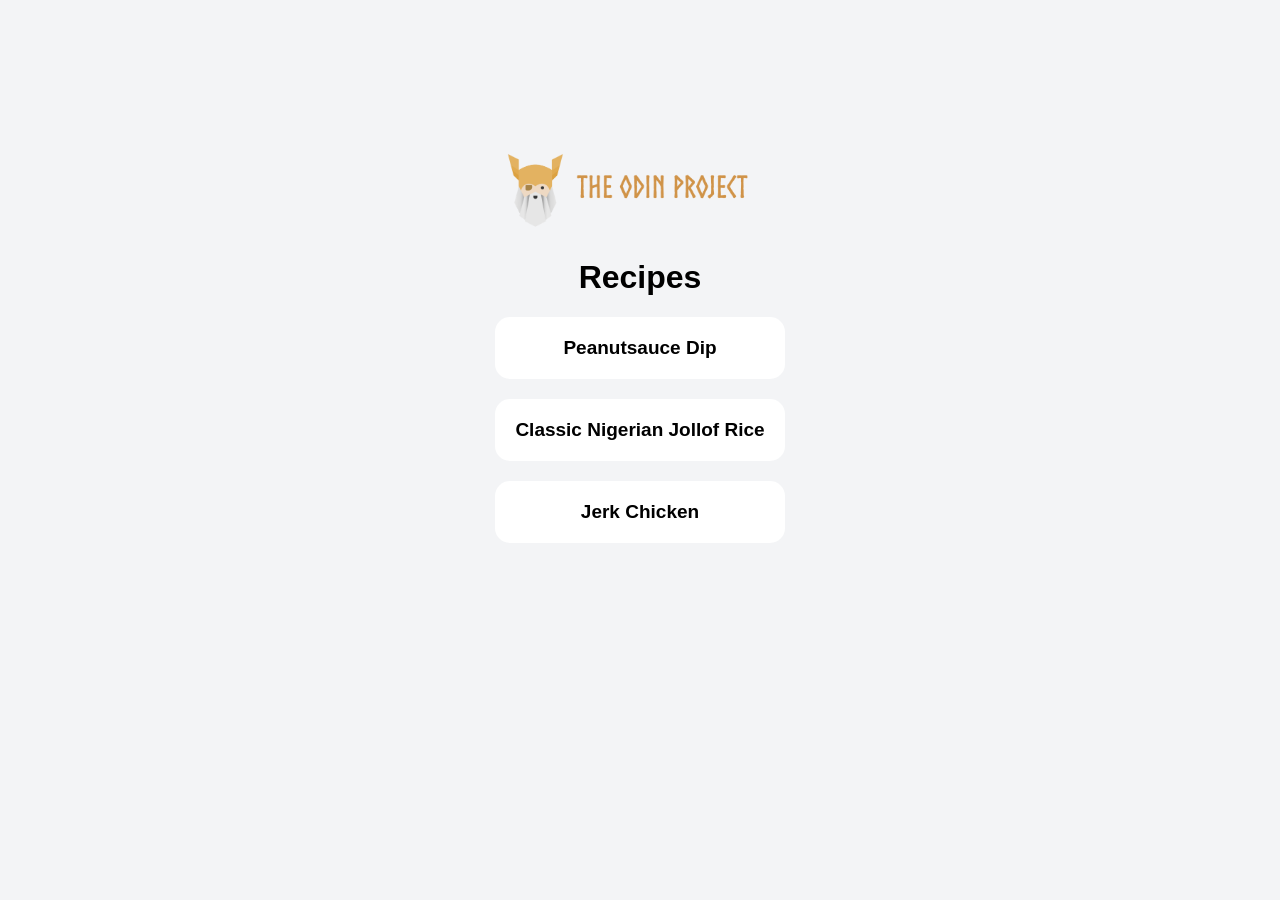
<file: index.html>
<!DOCTYPE html>
<html lang="en">
<head>
    <meta charset="UTF-8">
    <meta name="viewport" content="width=device-width, initial-scale=1.0">
    <title>Recipe Project</title>

<link rel="stylesheet" href="style.css">
</head>

<body>

<div class="header">
    <img src="images/odin.png" class="logo">
    <h1>Recipes</h1>
</div>
          
<ul class="recipes">
    <li>
<a href="recipes/peanutsauce-dip.html">Peanutsauce Dip</a>
    </li>  
    <li>
<a href="recipes/jollofrice.html">Classic Nigerian Jollof Rice</a>
    </li>
    <li>
<a href="recipes/jerkchicken.html">Jerk Chicken</a>
    </li>
</ul>

</body>

</html>
</file>
<file: style.css>
body {
    background-color:#f3f4f6;
    font-family: 'Inter', sans-serif;
}

.header {
    text-align: center;
    margin-top:150px;
}

.logo {
    width:300px;
    margin:block;
    margin: 0 auto; 
}

.recipes {
    list-style:none;
    padding:0;
}

.recipes li {
    margin:20px auto; 
}

.recipes a {
    display: block; 
    width:250px; 
    margin:0 auto; 
    padding:20px;
    

    text-align:center;
    text-decoration: none;
    font-weight:bold;
    color:black;
    font-size:19px;

    background-color:white;
    border:2px;
    border-radius: 15px;
}
.recipes a:hover {
    background-color: #c8963f;
}

/* Sauce page */
/* Home buttons */
.button {
    display:block; 
    width:200px;
    margin:0 auto;
    padding:20px;

    text-align:center;
    text-decoration: none; 
    font-weight:bold;
    color:black;
    font-size:15px;
    
    background-color:white;
    border:2px solid black;
    border-radius:10px;
}

.button:hover {
    background-color: #c8963f;
}

.recipe-img {
    border:8px solid white;
    border-radius:10px;
    margin-bottom: 0px;
    box-shadow: 0 4px 12px rgba(0,0,0,0.15);
}

.header1 {
    text-align: center;
    margin:50px;
    margin-bottom:10px;
}

.des {
    width: 60%;
    margin:0 auto;
    margin-top:0px;
    color: #555;
    font-size: 16px;
    line-height: 1.5;
    font-style: italic;
}

.ing {
    margin:0 auto;
    width: 60%;
    line-height: 1.5;
    font-size:16px;
}

.ing h2 {
    margin-bottom: 2px;
}

.ing ul {
    margin-top:2px;
}
</file>
